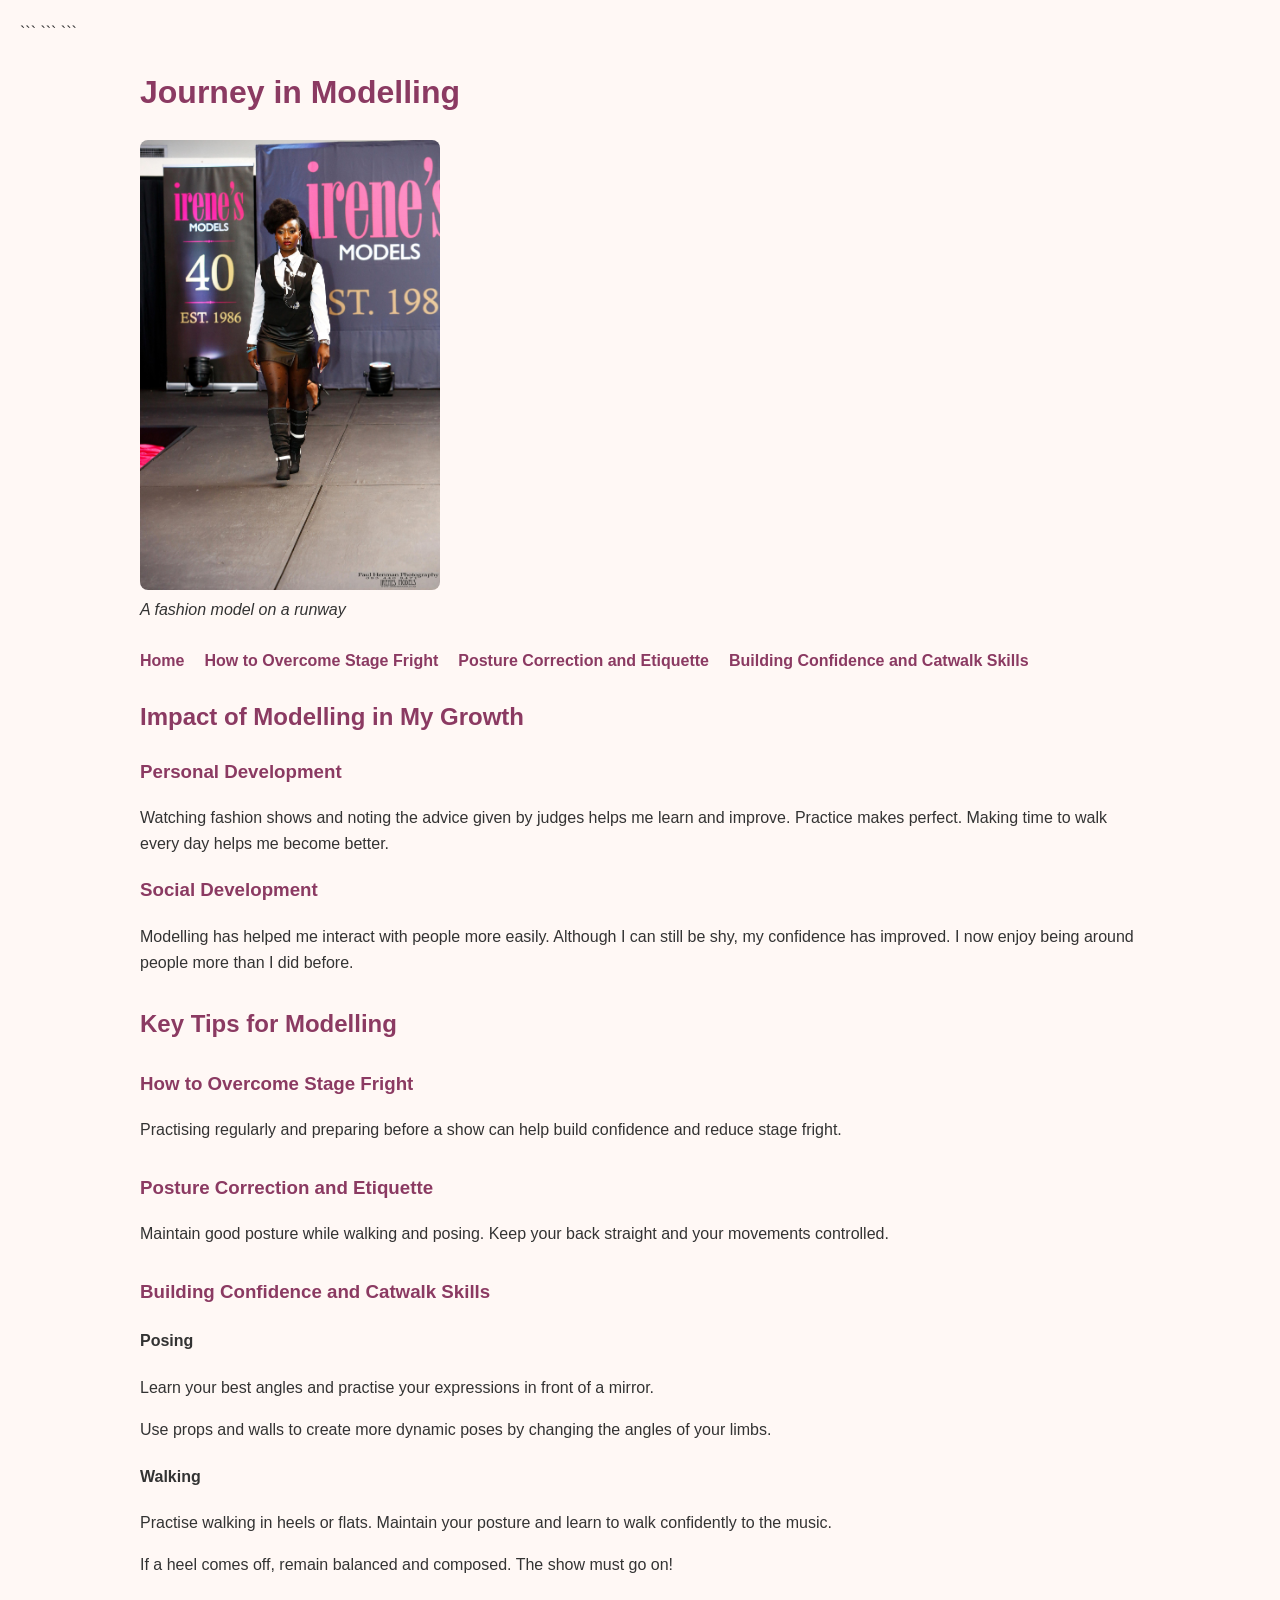
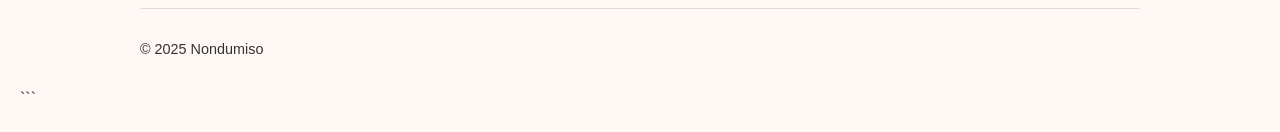
<file: index.html>
<!DOCTYPE html>

<html lang="en">
<head>
    <meta charset="UTF-8">
    <meta name="viewport" content="width=device-width, initial-scale=1.0">
    <title>My Favourite Hobby - Modelling</title>

```
<!-- Link the stylesheet to the HTML page -->
<link rel="stylesheet" href="style.css">
```

</head>

<body>

```
<header id="home">
    <h1>Journey in Modelling</h1>

    <figure>
        <img
            src="IMG-20261016-WA0013.jpg"
            alt="A fashion model on a runway"
            width="300"
        >
        <figcaption>A fashion model on a runway</figcaption>
    </figure>
</header>

<!-- Navigation links point to matching section IDs -->
<nav>
    <ul>
        <li><a href="#home">Home</a></li>
        <li><a href="#stage-fright">How to Overcome Stage Fright</a></li>
        <li><a href="#posture">Posture Correction and Etiquette</a></li>
        <li><a href="#catwalk-confidence">Building Confidence and Catwalk Skills</a></li>
    </ul>
</nav>

<main>
    <section id="personal-development">
        <h2>Impact of Modelling in My Growth</h2>

        <h3>Personal Development</h3>
        <p>
            Watching fashion shows and noting the advice given by judges
            helps me learn and improve. Practice makes perfect.
            Making time to walk every day helps me become better.
        </p>

        <h3>Social Development</h3>
        <p>
            Modelling has helped me interact with people more easily.
            Although I can still be shy, my confidence has improved.
            I now enjoy being around people more than I did before.
        </p>
    </section>

    <article>
        <header>
            <h2>Key Tips for Modelling</h2>
        </header>

        <section id="stage-fright">
            <h3>How to Overcome Stage Fright</h3>
            <p>
                Practising regularly and preparing before a show
                can help build confidence and reduce stage fright.
            </p>
        </section>

        <section id="posture">
            <h3>Posture Correction and Etiquette</h3>
            <p>
                Maintain good posture while walking and posing.
                Keep your back straight and your movements controlled.
            </p>
        </section>

        <section id="catwalk-confidence">
            <h3>Building Confidence and Catwalk Skills</h3>

            <h4>Posing</h4>
            <p>
                Learn your best angles and practise your expressions
                in front of a mirror.
            </p>

            <aside>
                <p>
                    Use props and walls to create more dynamic poses
                    by changing the angles of your limbs.
                </p>
            </aside>

            <h4>Walking</h4>
            <p>
                Practise walking in heels or flats. Maintain your
                posture and learn to walk confidently to the music.
            </p>

            <aside>
                <p>
                    If a heel comes off, remain balanced and composed.
                    The show must go on!
                </p>
            </aside>
        </section>
    </article>
</main>

<footer>
    <p>&copy; 2025 Nondumiso</p>
</footer>
```

</body>
</html>
</file>
<file: style.css>
body {
    font-family: Arial, sans-serif;
    line-height: 1.6;
    margin: 0;
    padding: 20px;
    background-color: #fff8f5;
    color: #333;
}

header,
nav,
main,
article,
footer {
    max-width: 1000px;
    margin: 0 auto 25px;
}

h1,
h2,
h3 {
    color: #8b3a62;
}

nav ul {
    display: flex;
    flex-wrap: wrap;
    gap: 20px;
    list-style: none;
    padding: 0;
}

nav a {
    color: #8b3a62;
    text-decoration: none;
    font-weight: bold;
}

nav a:hover {
    text-decoration: underline;
}

figure {
    margin: 0;
}

figure img {
    max-width: 100%;
    height: auto;
    border-radius: 8px;
}

figcaption {
    font-style: italic;
}

section,
article {
    margin-bottom: 30px;
}

footer {
    border-top: 1px solid #ddd;
    padding-top: 15px;
    font-size: 0.9rem;
}
</file>
